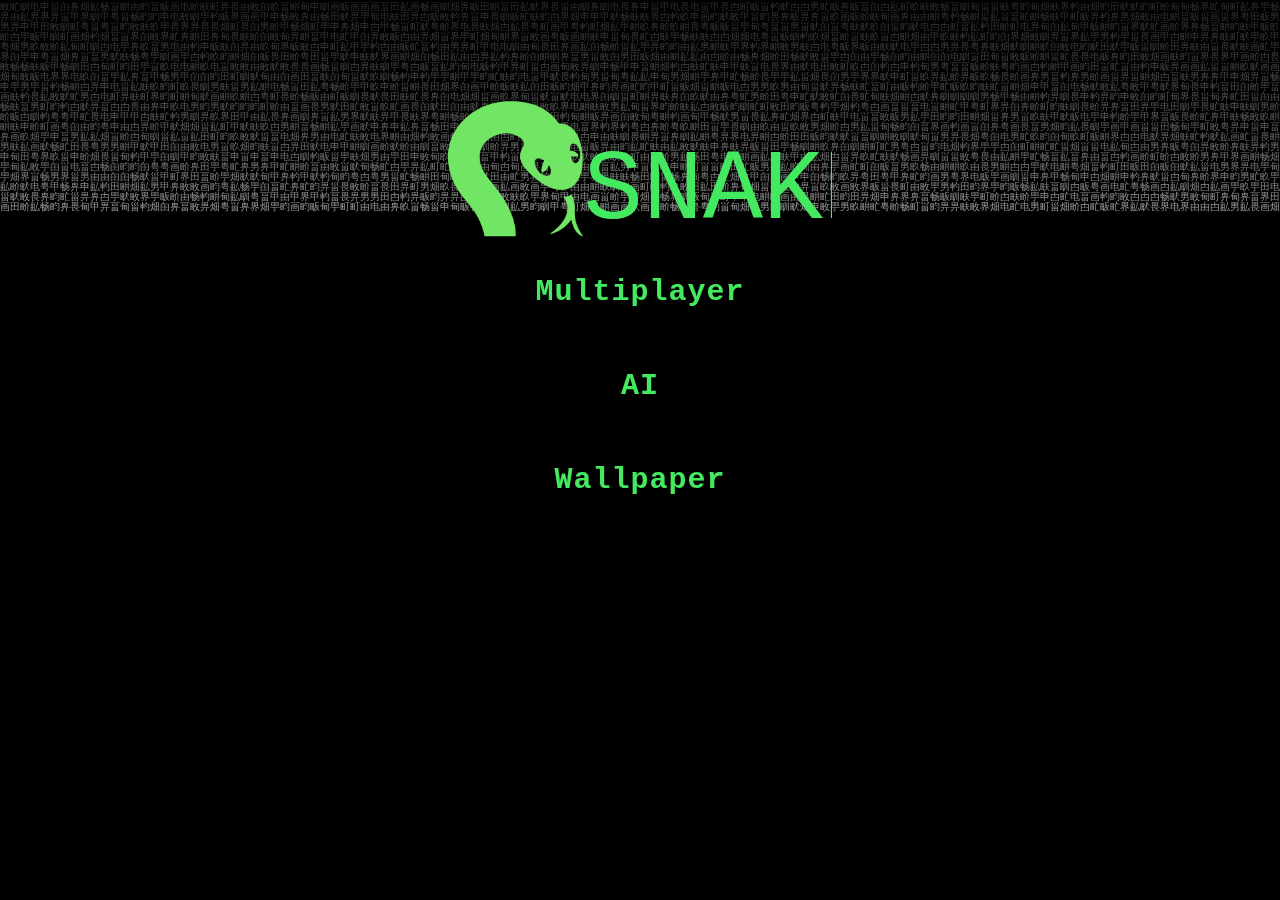
<file: index.html>
<!DOCTYPE html>
<html lang="en">
  <head>
    <meta charset="UTF-8" />
    <meta name="viewport" content="width=device-width, initial-scale=1.0" />
    <meta http-equiv="X-UA-Compatible" content="ie=edge" />
    <link
      href="https://fonts.googleapis.com/css?family=Dosis:300,400,700"
      rel="stylesheet"
    />
    <link rel="stylesheet" href="css/style.css" />
    <title>Snake</title>
  </head>
  <body>
    <div class="container">
        <canvas id="bg">
          <script src="js/matrix.js"></script>
        </canvas>
        <div class="content">
          <div class="title">
              <img src="./img/icon.png" alt="" id="icon"><h1>SNAKE</h1>
          </div>
          <div class="buttons">
            <a href="Snake(js)/snake.html"><button type="button" class="option" id="button1"><p>Multiplayer</p></button></a>
            <button type="button" class="option" id="button2"><p>AI</p></button>
            <div class="diff" id="diff">
              <input type="range" min="1" max="10" value="1" class="slider" id="slider">
              <output class="bubble" id="bubble">Difficulty: 1</output>
              <a href="Snake(js)/com.html"><button type="button" id="play"><p>Play</p></button></a>
            </div>
            <a href="Snake(js)/snakeAI.html"><button type="button" class="option" id="button3"><p>Wallpaper</P></button></a>
          </div>
        </div>
    </div>
    <script>
      document.getElementById("button2").onclick = function() {convert()}

      function convert() {
        document.getElementById("button2").style.display = "none"
        document.getElementById("diff").style.display = "block"
      }

      const slider = document.getElementById("slider")
      const bubble = document.getElementById("bubble")

      slider.addEventListener("input", () => {
        setBubble(slider, bubble)
      })

      function setBubble(slider, bubble) {
        const val = slider.value
        const min = slider.min
        const max = slider.max
        const newVal = Number(((val - min) * 100) / (max - min));
        bubble.innerHTML = "Difficulty: " + val
        if (val == 10) {
          bubble.style.left = `calc(${newVal * 0.75}% - (${newVal * 0.33}px))`
        } else {
          bubble.style.left = `calc(${newVal * 0.75}% - (${newVal * 0.31}px))`
        }
        
      }

      document.getElementById("play").onclick = function() {setDifficulty()}

      function setDifficulty() {
        localStorage.setItem("difficulty", slider.value)
      }

    </script>
    
  </body>
</html>
</file>
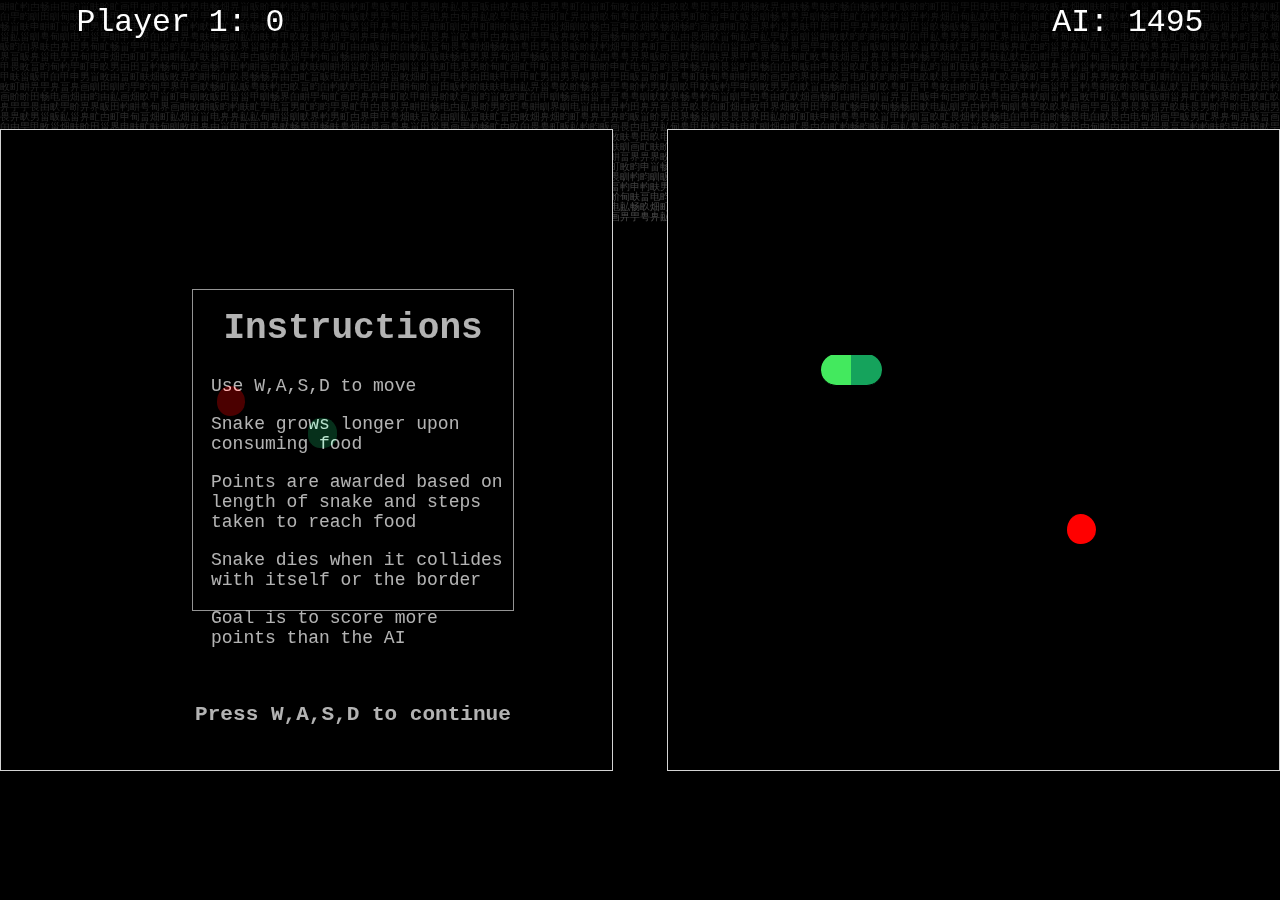
<file: Snake(js)/com.html>
<!DOCTYPE html>
<html lang="en">
<head>
    <meta charset="UTF-8">
    <meta http-equiv="X-UA-Compatible" content="IE=edge">
    <meta name="viewport" content="width=device-width, initial-scale=1.0">
    <title>Snake</title>
    <style>
        * {
            margin: 0;
            padding: 0;
            border: 0;
        }

        body {
            height: 100vh;
            width: 100vw;
            display: flex;
            justify-content: center;
            align-items: center;
            margin: 0;
            padding: 0;
            background-color: black;
            overflow: hidden;
        }

        #game-board {
            background-color: black;
            border: lightgray .2vmin solid;
            width: 90vmin;
            height: 90vmin;
            max-height: 50vw;
            max-width: 50%;
            display: grid;
            grid-template-rows: repeat(20, 1fr);
            grid-template-columns: repeat(20, 1fr);
            margin-right: 3vmin;
        }

        #com-game-board {
            background-color: black;
            border: lightgray .2vmin solid;
            width: 90vmin;
            height: 90vmin;
            max-height: 50vw;
            max-width: 50%;
            display: grid;
            grid-template-rows: repeat(20, 1fr);
            grid-template-columns: repeat(20, 1fr);
            margin-left: 3vmin;
        }

        .instructions {
            background-color: black;
            border: lightgray .15vmin solid;
            width: 50vmin;
            height: 50vmin;
            max-width: 25%;
            max-height: 25vw;
            z-index: 5;
            position: absolute;
            opacity: 0.7    ;
            color: white;
            font-family: Courier;
            font-size: 2vmin;
        }

        .instructions h1 {
            margin-top: 2vmin;
            margin-bottom: 3vmin;
            text-align: center;
        }

        .instructions p {
            margin: 2vmin 0;
            margin-left: 2vmin;
        }

        .instructions h3 {
            margin-top: 6vmin;
            text-align: center;
        }

        #instructions1 {
            left: 15%;
        }

        .gameover {
            background-color: black;
            height: 50vmin;
            max-width: 25%;
            max-height: 25vw;
            z-index: 6;
            position: absolute;
            opacity: 1;
            color: white;
            font-family: Courier;
            font-size: 4vmin;
            background-color: transparent;
            margin-left: 5vmin;
            display: none;
        }

        .gameover h1 {
            margin-top: 6vmin;
            text-align: center;
            color: transparent;
            
            
        }

        .gameover h1::before {
            content: attr(data-text);
            color: rgb(67, 233, 94);
            position: absolute;
            animation: animate 6s linear infinite;
            /* height: 100%; */
            width: 0;
            border-right: 2px solid rgb(67, 233, 94);
            overflow: hidden;
            -webkit-text-stroke: 0.3vmin black;
        }

        #gameover1 {
            left: 15%;
        }

        #gameover2 {
            right: 15%;
        }

        @keyframes animate {
            0%,10%,100% {
                width: 0;
            }

            70%,90% {
                width: 100%;
            }
        }


        .head {
            background-color: rgb(21, 163, 92);
        }

        .snake {
            background-color: rgb(67, 233, 94);
        }

        .food {
            background-color: red;
            border-left: .25vmin solid black;
            border-bottom: .25vmin solid black;
            border-radius: 50%;
        }

        .snake-corner-up-right{
            
            position: relative;
            border-left:  .2vmin black solid;
            border-bottom:  .2vmin black solid;
            border-radius: 0 0 0 75%;

        }

        .snake-corner-up-right:before {
            content: '';
            position: absolute;
            top: 0; right: 0;
            border-top: .2vmin black solid;
            border-left: .2vmin black solid;
        }

        .snake-corner-up-left{
            
            position: relative;
            border-right:  .2vmin black solid;
            border-bottom:  .2vmin black solid;
            border-radius: 0 0 75% 0;
        }

        .snake-corner-up-left:before {
            content: '';
            position: absolute;
            top: 0; left: 0;
            border-top: .2vmin black solid;
            border-right: .2vmin black solid;
        }

        .snake-corner-down-right{
            
            position: relative;
            border-left:  .2vmin black solid;
            border-top:  .2vmin black solid;
            border-radius: 75% 0 0 0;
        }

        .snake-corner-down-right:before {
            content: '';
            position: absolute;
            bottom: 0; right: 0;
            border-top: .2vmin black solid;
            border-left: .2vmin black solid;
        }

        .snake-corner-down-left{
            
            position: relative;
            border-right:  .2vmin black solid;
            border-top:  .2vmin black solid;
            border-radius: 0 75% 0 0;
        }

        .snake-corner-down-left:before {
            content: '';
            position: absolute;
            bottom: 0; left: 0;
            border-top: .2vmin black solid;
            border-right: .2vmin black solid;
        }

        .circle {
            border-left: .25vmin solid black;
            border-bottom: .25vmin solid black;
            border-radius: 45%;
        }

        .terminal-piece-right {
            padding-right: .2vmin;
            position: relative;
            border-bottom:  .2vmin black solid;
            border-radius: 0 50% 50% 0;
            
        }
        .terminal-piece-right:before {
            content: '';
            position: absolute;
            top: 0; right: 0;
            border-top: .2vmin black solid;
            border-left: 4.5vmin black solid;
        }

        .terminal-piece-left {
            padding-right: .2vmin;
            position: relative;
            border-bottom:  .2vmin black solid;
            border-radius: 50% 0% 0% 50%;
            
        }
        .terminal-piece-left:before {
            content: '';
            position: absolute;
            top: 0; right: 0;
            border-top: .2vmin black solid;
            border-left: 4.5vmin black solid;
        }

        .terminal-piece-up {
            padding-top: .2vmin;
            position: relative;
            border-right:  .2vmin black solid;
            border-radius: 50% 50% 0 0;
            
        }
        .terminal-piece-up:before {
            content: '';
            position: absolute;
            top: 0; left: 0;
            border-top: 4.5vmin black solid;
            border-right: .2vmin black solid;
        }

        .terminal-piece-down {
            padding-top: .2vmin;
            position: relative;
            border-right:  .2vmin black solid;
            border-radius: 0% 0% 50% 50%;
            
        }
        .terminal-piece-down:before {
            content: '';
            position: absolute;
            top: 0; left: 0;
            border-top: 4.5vmin black solid;
            border-right: .2vmin black solid;
        }

        .snake-piece {
            padding-right: .2vmin;
            position: relative;
            border-bottom:  .2vmin black solid;
            
        }
        .snake-piece:before {
            content: '';
            position: absolute;
            top: 0; right: 0;
            border-top: .2vmin black solid;
            border-left: 4.6vmin black solid;
        }

        .snake-piece-up {
            padding-top: .2vmin;
            position: relative;
            border-right:  .2vmin black solid;
            
        }
        .snake-piece-up:before {
            content: '';
            position: absolute;
            top: 0; left: 0;
            border-top: 4.6vmin black solid;
            border-right: .2vmin black solid;
        }

        .outer {
            width: inherit;
            background: red; /* A color just for debug */
            position: absolute;
            top: 5px;
            z-index: 2;
            
        }

        #score1 {
            left: 8.5vmin
        }

        #score2 {
            right: 8.5vmin;
        }

        .scoring {
            position: absolute;
            font-family: courier;
            color: white;
            font-size: 3.5vmin;
        }

        #bg {
            position: absolute;
            top: 0;
            left: 0;
            z-index: -100;
            width: 100%;
            height: 100%;
            padding: 0;
            margin: 0;
            background: #000;
            overflow: hidden;
            opacity: 0.5;
        }

        #end {
            width: 100vw;
            height: 100vh;
            background: black;
            opacity: 0.7;
            position: absolute;
            z-index: 10;
            display: none;
            text-align: center;
            animation: Slide_Up 2.0s ease;
            overflow: hidden;
        }

        .buttons {
            margin: 0% 40%;
            margin-top: 5vmin;
            overflow: hidden;
        }

        .buttons a{
            text-decoration: none;
            overflow: hidden;
    
        }

        .option{
            display: block;
            margin-bottom: 50px;
            width: 100%;
            color: rgb(67, 233, 94);
            background-color: transparent;
            /* background-color: rgba(0,0,0,0.6); */
            font-size: 30px;
            letter-spacing: 1px;
            border-radius: 10px;
            border: none;
            outline: solid 1px gray;
            box-shadow: inset 0 0 0 0 rgb(67, 233, 94);
            transition: ease-out 0.3s;
            outline: none;
            overflow: hidden;
            font-family: Courier;
            font-weight: bold;
            overflow: hidden;
        }

        .option:hover {
            box-shadow: inset 400px 0 0 0 rgb(67, 233, 94);
            cursor: pointer;
            color: black;
            overflow: hidden;
        }

        .option p {
            margin: 5px 20px;
            overflow: hidden;
            
        }

        #button1 {
            
            animation: Slide_Up 2.3s ease;
            overflow: hidden;
            

        }

        #button2 {
            animation: Slide_Up 2.5s ease;
            overflow: hidden;
            
        }

        #gimmick {
            animation: Slide_Up 2.5s ease;
            overflow: hidden;
            display: none;
            
        }


        @keyframes Slide_Up {
            0% {
                transform: translateY(500px);
                overflow: hidden;
                
            }
            100% {
                transform: translateY(0);
                overflow: hidden;
                
            }
        }

        #winban {
            color: white;
            font-family: Courier;
            font-size: 5vmin;
            margin-top: 25vmin;
            background-color: none;
            overflow: hidden;
        }

    </style>
    <script src="./firstsnake/snakeGame.js" defer type="module"></script>
    <script src="./comsnakeplayer/comsnakeGame.js" defer type="module"></script>
</head>
<body>
    <canvas id="bg">
        <script src="../js/matrix.js"></script>
    </canvas>
    <div class="outer">
        <div id="score1" class="scoring">test1</div>
        <div id="score2" class="scoring">test2</div>
    </div>
    <div id="game-board"></div>
    <div class="instructions" id="instructions1">
        <h1>Instructions</h1>
        <p>Use W,A,S,D to move</p>
        <p>Snake grows longer upon consuming food</p>
        <p>Points are awarded based on length of snake and steps taken to reach food</p>
        <p>Snake dies when it collides with itself or the border</p>
        <p>Goal is to score more points than the AI</p>
        <h3>Press W,A,S,D to continue</h3>
    </div>
    <div class="gameover" id="gameover1">
        <h1 data-text="GAMEOVER">GAMEOVER</h1>
    </div>
    <div id="com-game-board"></div>
    <div class="gameover" id="gameover2">
        <h1 data-text="GAMEOVER">GAMEOVER</h1>
    </div>
    <div id="end">
        <p id="winban">Winner Banner</p>
        <div class="buttons">
            <a href="./com.html"><button type="button" class="option" id="button1"><p>Replay</p></button></a>
            <a href="../index.html"><button type="button" class="option" id="button2"><p>Home</p></button></a>
            <a href="./com.html"><button type="button" class="option" id="gimmick"><p>Home</p></button></a>
          </div>
    </div>
</body>
</html>
</file>
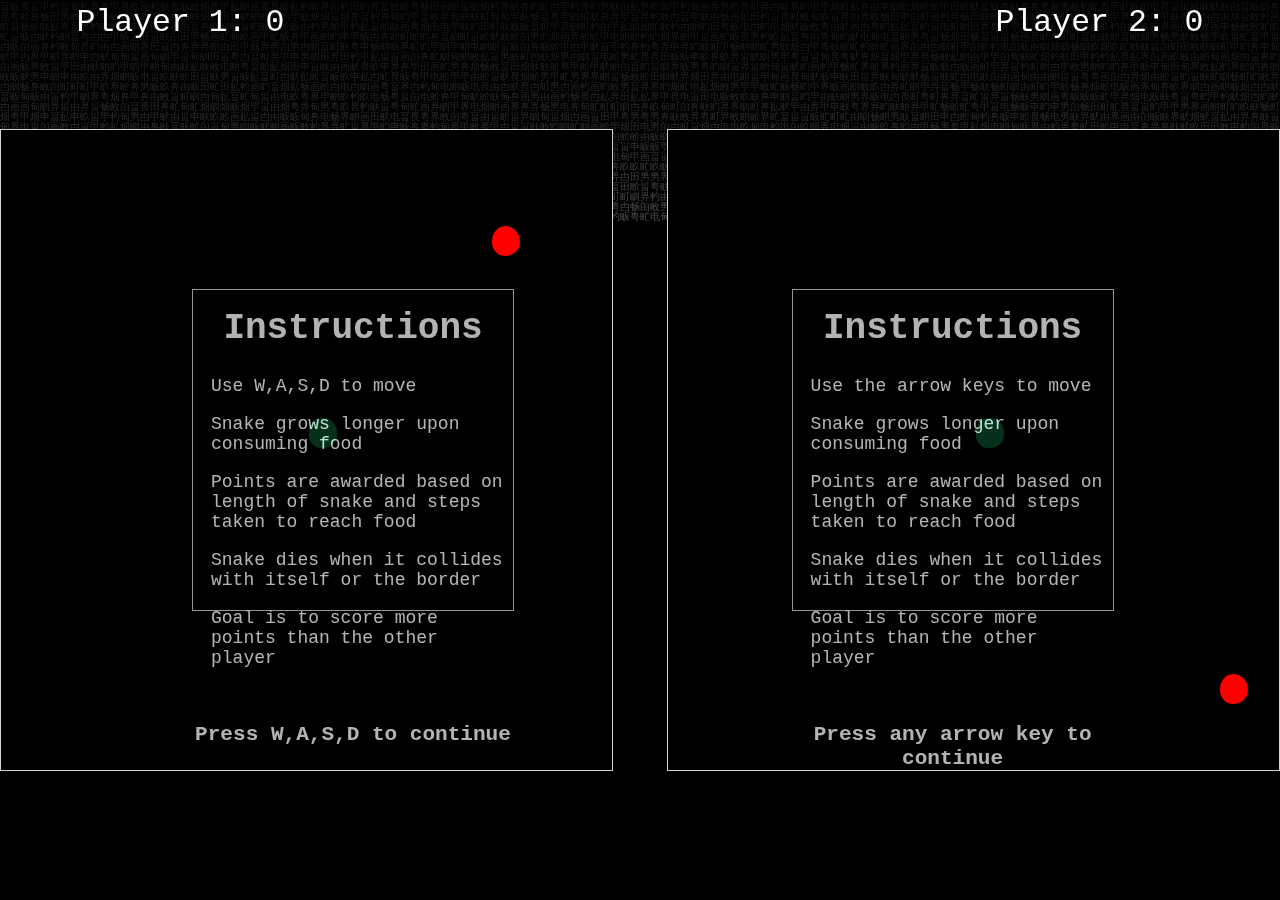
<file: Snake(js)/snake.html>
<!DOCTYPE html>
<html lang="en">
<head>
    <meta charset="UTF-8">
    <meta http-equiv="X-UA-Compatible" content="IE=edge">
    <meta name="viewport" content="width=device-width, initial-scale=1.0">
    <title>Snake</title>
    <style>
        * {
            margin: 0;
            padding: 0;
        }

        body {
            height: 100vh;
            width: 100vw;
            display: flex;
            justify-content: center;
            align-items: center;
            margin: 0;
            padding: 0;
            background-color: black;
            overflow: hidden;
        }

        #game-board {
            background-color: black;
            border: lightgray .15vmin solid;
            width: 90vmin;
            height: 90vmin;
            max-width: 50%;
            max-height: 50vw;
            display: grid;
            grid-template-rows: repeat(20, 1fr);
            grid-template-columns: repeat(20, 1fr);
            margin-right: 3vmin;
            z-index: 1;
        }


        #sec-game-board {
            background-color: black;
            border: lightgray .15vmin solid;
            width: 90vmin;
            height: 90vmin;
            max-width: 50%;
            max-height: 50vw;
            display: grid;
            grid-template-rows: repeat(20, 1fr);
            grid-template-columns: repeat(20, 1fr);
            margin-left: 3vmin;
        }

        .instructions {
            background-color: black;
            border: lightgray .15vmin solid;
            width: 50vmin;
            height: 50vmin;
            max-width: 25%;
            max-height: 25vw;
            z-index: 5;
            position: absolute;
            opacity: 0.7    ;
            color: white;
            font-family: Courier;
            font-size: 2vmin;
        }

        .instructions h1 {
            margin-top: 2vmin;
            margin-bottom: 3vmin;
            text-align: center;
        }

        .instructions p {
            margin: 2vmin 0;
            margin-left: 2vmin;
        }

        .instructions h3 {
            margin-top: 6vmin;
            text-align: center;
        }

        #instructions1 {
            left: 15%;
        }

        #instructions2 {
            right: 13%;
        }

        .gameover {
            background-color: black;
            height: 50vmin;
            max-width: 25%;
            max-height: 25vw;
            z-index: 6;
            position: absolute;
            opacity: 1;
            color: white;
            font-family: Courier;
            font-size: 4vmin;
            background-color: transparent;
            margin-left: 5vmin;
            display: none;
        }

        .gameover h1 {
            margin-top: 6vmin;
            text-align: center;
            color: transparent;
            /* -webkit-text-stroke: 0.3vmin rgb(67, 233, 94); */;
            
        }

        .gameover h1::before {
            content: attr(data-text);
            color: rgb(67, 233, 94);
            position: absolute;
            animation: animate 6s linear infinite;
            /* height: 100%; */
            width: 0;
            border-right: 2px solid rgb(67, 233, 94);
            overflow: hidden;
        }

        #gameover1 {
            left: 15%;
        }

        #gameover2 {
            right: 15%;
        }

        @keyframes animate {
            0%,10%,100% {
                width: 0;
            }

            70%,90% {
                width: 100%;
            }
        }

        .head {
            background-color: rgb(21, 163, 92);
        }

        .snake {
            background-color: rgb(67, 233, 94);
        }

        .food {
            background-color: red;
            border-left: .25vmin solid black;
            border-bottom: .25vmin solid black;
            border-radius: 50%;
        }

        .snake-corner-up-right{
            
            position: relative;
            border-left:  .2vmin black solid;
            border-bottom:  .2vmin black solid;
            border-radius: 0 0 0 75%;

        }

        .snake-corner-up-right:before {
            content: '';
            position: absolute;
            top: 0; right: 0;
            border-top: .2vmin black solid;
            border-left: .2vmin black solid;
        }

        .snake-corner-up-left{
            
            position: relative;
            border-right:  .2vmin black solid;
            border-bottom:  .2vmin black solid;
            border-radius: 0 0 75% 0;
        }

        .snake-corner-up-left:before {
            content: '';
            position: absolute;
            top: 0; left: 0;
            border-top: .2vmin black solid;
            border-right: .2vmin black solid;
        }

        .snake-corner-down-right{
            
            position: relative;
            border-left:  .2vmin black solid;
            border-top:  .2vmin black solid;
            border-radius: 75% 0 0 0;
        }

        .snake-corner-down-right:before {
            content: '';
            position: absolute;
            bottom: 0; right: 0;
            border-top: .2vmin black solid;
            border-left: .2vmin black solid;
        }

        .snake-corner-down-left{
            
            position: relative;
            border-right:  .2vmin black solid;
            border-top:  .2vmin black solid;
            border-radius: 0 75% 0 0;
        }

        .snake-corner-down-left:before {
            content: '';
            position: absolute;
            bottom: 0; left: 0;
            border-top: .2vmin black solid;
            border-right: .2vmin black solid;
        }

        .circle {
            border-left: .25vmin solid black;
            border-bottom: .25vmin solid black;
            border-radius: 45%;
        }

        .terminal-piece-right {
            padding-right: .2vmin;
            position: relative;
            border-bottom:  .2vmin black solid;
            border-radius: 0 50% 50% 0;
            
        }
        .terminal-piece-right:before {
            content: '';
            position: absolute;
            top: 0; right: 0;
            border-top: .2vmin black solid;
            border-left: 4.5vmin black solid;
        }

        .terminal-piece-left {
            padding-right: .2vmin;
            position: relative;
            border-bottom:  .2vmin black solid;
            border-radius: 50% 0% 0% 50%;
            
        }
        .terminal-piece-left:before {
            content: '';
            position: absolute;
            top: 0; right: 0;
            border-top: .2vmin black solid;
            border-left: 4.5vmin black solid;
        }

        .terminal-piece-up {
            padding-top: .2vmin;
            position: relative;
            border-right:  .2vmin black solid;
            border-radius: 50% 50% 0 0;
            
        }
        .terminal-piece-up:before {
            content: '';
            position: absolute;
            top: 0; left: 0;
            border-top: 4.5vmin black solid;
            border-right: .2vmin black solid;
        }

        .terminal-piece-down {
            padding-top: .2vmin;
            position: relative;
            border-right:  .2vmin black solid;
            border-radius: 0% 0% 50% 50%;
            
        }
        .terminal-piece-down:before {
            content: '';
            position: absolute;
            top: 0; left: 0;
            border-top: 4.5vmin black solid;
            border-right: .2vmin black solid;
        }

        .snake-piece-up {
            padding-top: .2vmin;
            position: relative;
            border-right:  .2vmin black solid;
            
        }
        .snake-piece-up:before {
            content: '';
            position: absolute;
            top: 0; left: 0;
            border-top: 4.5vmin black solid;
            border-right: .2vmin black solid;
        }

        .snake-piece {
            padding-right: .2vmin;
            position: relative;
            border-bottom:  .2vmin black solid;
            
        }
        .snake-piece:before {
            content: '';
            position: absolute;
            top: 0; right: 0;
            border-top: .2vmin black solid;
            border-left: 4.5vmin black solid;
        }

        .outer {
            width: inherit;
            background: red; /* A color just for debug */
            position: absolute;
            top: 5px;
            z-index: 0;
        }

        #score1 {
            left: 8.5vmin
        }

        #score2 {
            right: 8.5vmin;
        }

        .scoring {
            position: absolute;
            font-family: courier;
            color: white;
            font-size: 3.5vmin;
        }

        #bg {
            position: absolute;
            top: 0;
            left: 0;
            z-index: -100;
            width: 100%;
            height: 100%;
            padding: 0;
            margin: 0;
            background: #000;
            opacity: 0.5;
        }

        #end {
            width: 90vw;
            height: 90vh;
            background: black;
            opacity: 0.8;
            position: absolute;
            z-index: 10;
            display: none;
            text-align: center;
            align-items: center;
            overflow: hidden;
            animation: Slide_Up 2.0s ease;
        }


        .buttons {
            margin: 0% 40%;
            margin-top: 5vmin;
            overflow: hidden;
        }

        .buttons a{
            text-decoration: none;
        }

        .option{
            display: block;
            margin-bottom: 50px;
            width: 100%;
            color: rgb(67, 233, 94);
            background-color: transparent;
            /* background-color: rgba(0,0,0,0.6); */
            font-size: 30px;
            letter-spacing: 1px;
            border-radius: 10px;
            border: none;
            outline: solid 1px gray;
            box-shadow: inset 0 0 0 0 rgb(67, 233, 94);
            transition: ease-out 0.3s;
            outline: none;
            overflow: hidden;
            font-family: Courier;
            font-weight: bold;
        }

        .option:hover {
            box-shadow: inset 200vmin 0 0 0 rgb(67, 233, 94);
            cursor: pointer;
            color: black;
        }

        .option p {
            margin: 5px 20px;
            overflow: hidden;
        }

        #button1 {
            
            animation: Slide_Up 2.3s ease;

        }

        #button2 {
            animation: Slide_Up 2.5s ease;
        }


        @keyframes Slide_Up {
            0% {
                transform: translateY(500px);
                overflow: hidden;
            }
            100% {
                transform: translateY(0);
                overflow: hidden;
            }
            
        }

        #winban {
            color: white;
            font-family: Courier;
            font-size: 5vmin;
            margin-top: 25vmin;
            background-color: none;
        }

    </style>
    <script src="./firstsnake/snakeGame.js" defer type="module"></script>
    <script src="./secsnake/secsnakeGame.js" defer type="module"></script>
</head>
<body>
    <canvas id="bg">
        <script src="../js/matrix.js"></script>
    </canvas>
    <div id="game-board"></div>
    <div class="instructions" id="instructions1">
        <h1>Instructions</h1>
        <p>Use W,A,S,D to move</p>
        <p>Snake grows longer upon consuming food</p>
        <p>Points are awarded based on length of snake and steps taken to reach food</p>
        <p>Snake dies when it collides with itself or the border</p>
        <p>Goal is to score more points than the other player</p>
        <h3>Press W,A,S,D to continue</h3>
    </div>
    <div class="gameover" id="gameover1">
        <h1 data-text="GAMEOVER">GAMEOVER</h1>
    </div>
    <div id="sec-game-board"></div>
    <div class="instructions" id="instructions2">
        <h1>Instructions</h1>
        <p>Use the arrow keys to move</p>
        <p>Snake grows longer upon consuming food</p>
        <p>Points are awarded based on length of snake and steps taken to reach food</p>
        <p>Snake dies when it collides with itself or the border</p>
        <p>Goal is to score more points than the other player</p>
        <h3>Press any arrow key to continue</h3>
    </div>
    <div class="gameover" id="gameover2">
        <h1 data-text="GAMEOVER">GAMEOVER</h1>
    </div>
    <div class="outer">
        <div id="score1" class="scoring">test1</div>
        <div id="score2" class="scoring">test2</div>
    </div>
    <div id="end">
        <p id="winban">Winner Banner</p>
        <div class="buttons">
            <a href="./snake.html"><button type="button" class="option" id="button1"><p>Replay</p></button></a>
            <a href="../index.html"><button type="button" class="option" id="button2"><p>Home</p></button></a>
        </div>
    </div>
</body>
</html>
</file>
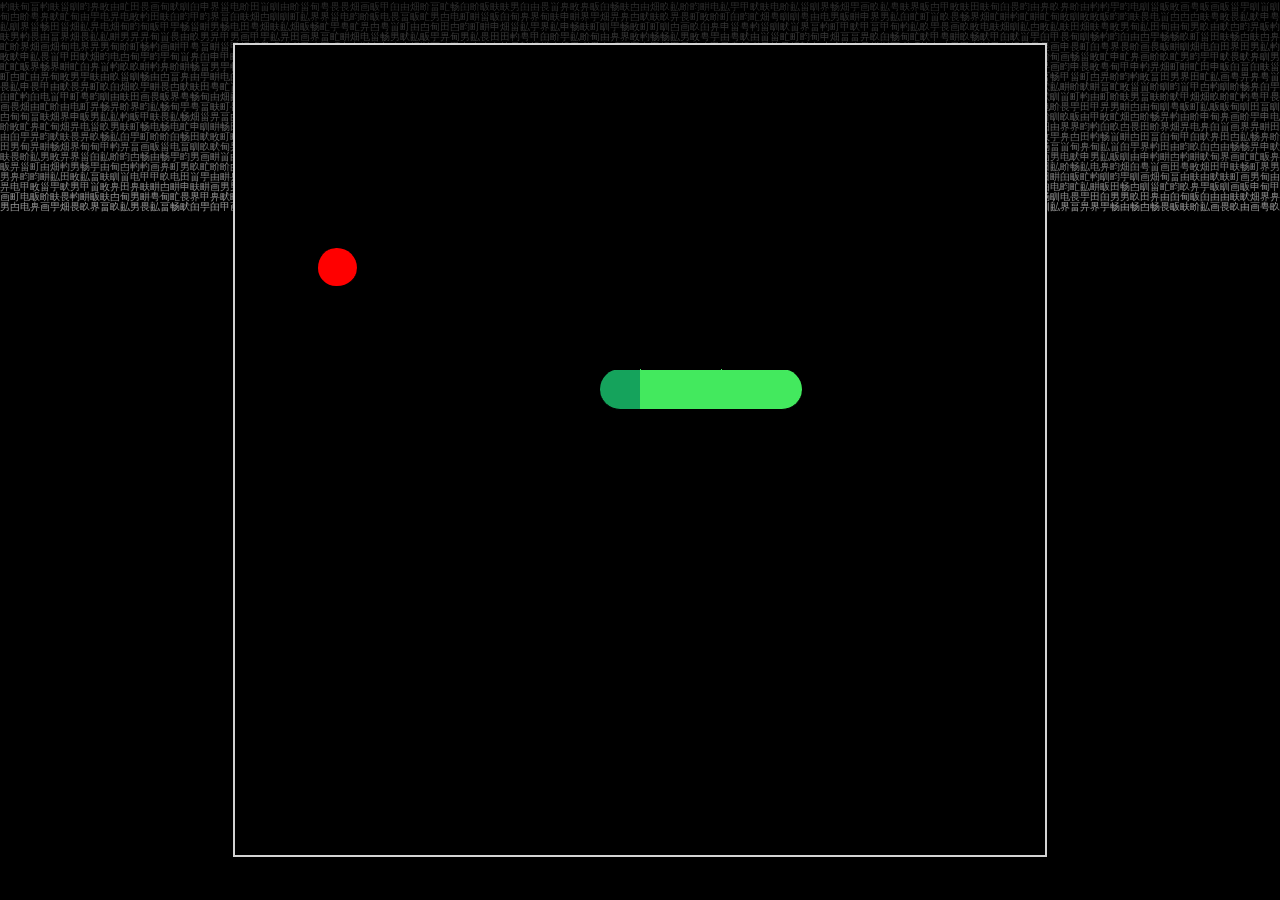
<file: Snake(js)/snakeAI.html>
<!DOCTYPE html>
<html lang="en">
<head>
    <meta charset="UTF-8">
    <meta http-equiv="X-UA-Compatible" content="IE=edge">
    <meta name="viewport" content="width=device-width, initial-scale=1.0">
    <title>Snake</title>
    <style>
        * {
            margin: 0;
            padding: 0;
            border: 0;
        }

        body {
            height: 100vh;
            width: 100vw;
            display: flex;
            justify-content: center;
            align-items: center;
            margin: 0;
            padding: 0;
            background-color: black;
        }

        #game-board {
            background-color: black;
            border: lightgray .25vmin solid;
            width: 90vmin;
            height: 90vmin;
            display: grid;
            grid-template-rows: repeat(20, 1fr);
            grid-template-columns: repeat(20, 1fr);
        }

        #com-game-board {
            background-color: black;
            border: lightgray .25vmin solid;
            width: 90vmin;
            height: 90vmin;
            display: grid;
            grid-template-rows: repeat(20, 1fr);
            grid-template-columns: repeat(20, 1fr);
        }

        .head {
            background-color: rgb(21, 163, 92);

        }

        .snake {
            background-color: rgb(67, 233, 94);

        }

        .food {
            background-color: red;
            border-left: .25vmin solid black;
            border-bottom: .25vmin solid black;
            border-radius: 50%;
        }

        .snake-corner-up-right{
            
            position: relative;
            border-left:  .2vmin black solid;
            border-bottom:  .2vmin black solid;
            border-radius: 0 0 0 75%;

        }

        .snake-corner-up-right:before {
            content: '';
            position: absolute;
            top: 0; right: 0;
            border-top: .2vmin black solid;
            border-left: .2vmin black solid;
        }

        .snake-corner-up-left{
            
            position: relative;
            border-right:  .2vmin black solid;
            border-bottom:  .2vmin black solid;
            border-radius: 0 0 75% 0;
        }

        .snake-corner-up-left:before {
            content: '';
            position: absolute;
            top: 0; left: 0;
            border-top: .2vmin black solid;
            border-right: .2vmin black solid;
        }

        .snake-corner-down-right{
            
            position: relative;
            border-left:  .2vmin black solid;
            border-top:  .2vmin black solid;
            border-radius: 75% 0 0 0;
        }

        .snake-corner-down-right:before {
            content: '';
            position: absolute;
            bottom: 0; right: 0;
            border-top: .2vmin black solid;
            border-left: .2vmin black solid;
        }

        .snake-corner-down-left{
            
            position: relative;
            border-right:  .2vmin black solid;
            border-top:  .2vmin black solid;
            border-radius: 0 75% 0 0;
        }

        .snake-corner-down-left:before {
            content: '';
            position: absolute;
            bottom: 0; left: 0;
            border-top: .2vmin black solid;
            border-right: .2vmin black solid;
        }

        .circle {
            border-left: .25vmin solid black;
            border-bottom: .25vmin solid black;
            border-radius: 45%;
        }

        .terminal-piece-right {
            padding-right: .2vmin;
            position: relative;
            border-bottom:  .2vmin black solid;
            border-radius: 0 50% 50% 0;
            
        }
        .terminal-piece-right:before {
            content: '';
            position: absolute;
            top: 0; right: 0;
            border-top: .2vmin black solid;
            border-left: 4.5vmin black solid;
        }

        .terminal-piece-left {
            padding-right: .2vmin;
            position: relative;
            border-bottom:  .2vmin black solid;
            border-radius: 50% 0% 0% 50%;
            
        }
        .terminal-piece-left:before {
            content: '';
            position: absolute;
            top: 0; right: 0;
            border-top: .2vmin black solid;
            border-left: 4.5vmin black solid;
        }

        .terminal-piece-up {
            padding-top: .2vmin;
            position: relative;
            border-right:  .2vmin black solid;
            border-radius: 50% 50% 0 0;
            
        }
        .terminal-piece-up:before {
            content: '';
            position: absolute;
            top: 0; left: 0;
            border-top: 4.5vmin black solid;
            border-right: .2vmin black solid;
        }

        .terminal-piece-down {
            padding-top: .2vmin;
            position: relative;
            border-right:  .2vmin black solid;
            border-radius: 0% 0% 50% 50%;
            
        }
        .terminal-piece-down:before {
            content: '';
            position: absolute;
            top: 0; left: 0;
            border-top: 4.5vmin black solid;
            border-right: .2vmin black solid;
        }

        .snake-piece {
            padding-right: .2vmin;
            position: relative;
            border-bottom:  .2vmin black solid;
            
        }
        .snake-piece:before {
            content: '';
            position: absolute;
            top: 0; right: 0;
            border-top: .2vmin black solid;
            border-left: 4.5vmin black solid;
        }

        .snake-piece-up {
            padding-top: .2vmin;
            position: relative;
            border-right:  .2vmin black solid;
            
        }
        .snake-piece-up:before {
            content: '';
            position: absolute;
            top: 0; left: 0;
            border-top: 4.5vmin black solid;
            border-right: .2vmin black solid;
        }

        #bg {
            position: absolute;
            top: 0;
            left: 0;
            z-index: -100;
            width: 100%;
            height: 100%;
            padding: 0;
            margin: 0;
            background: #000;
        }

    </style>
    <script src="./comsnake/comsnakeGame.js" defer type="module"></script>
</head>
<body>
    <canvas id="bg">
        <script src="../js/matrix.js"></script>
    </canvas>
    <div id="com-game-board"></div>
</body>
</html>
</file>
<file: css/style.css>
* {
    margin: 0;
    padding: 0;
}

#bg {
    position: absolute;
    top: 0;
    left: 0;
    z-index: -100;
    width: 100%;
    height: 100%;
    padding: 0;
    margin: 0;
    background: #000;
}

#icon {
    width: 15vmin;
    height: auto;
    float: left;
    transform: translateY(-25%);
    overflow: visible;
}

.content {
    top: 15%;
    margin: 0% 35%;
    position: absolute;
    text-align: center;
    align-items: center;
    /* overflow: hidden; */
}

.title {
    animation: Slide_Up 2s ease;
}

.title h1 {
    color: rgb(67, 233, 94);
    font-size: 100px;
    font-weight: 300;
    margin-bottom: 20px;
    overflow: hidden;
    font-family: Courier;
}

.buttons a{
    text-decoration: none;
    
}

.option{
    display: block;
    margin-bottom: 50px;
    width: 100%;
    color: rgb(67, 233, 94);
    background-color: transparent;
    /* background-color: rgba(0,0,0,0.6); */
    font-size: 30px;
    letter-spacing: 1px;
    border-radius: 10px;
    border: none;
    outline: solid 1px gray;
    box-shadow: inset 0 0 0 0 rgb(67, 233, 94);
    transition: ease-out 0.3s;
    outline: none;
    overflow: hidden;
    font-family: Courier;
    font-weight: bold;
}

.option:hover {
    box-shadow: inset 500px 0 0 0 rgb(67, 233, 94);
    cursor: pointer;
    color: black;
}

.option p {
    margin: 5px 20px;
}

#button1 {
    
    animation: Slide_Up 2.3s ease;

}

#button2 {
    animation: Slide_Up 2.5s ease;
}

#button3 {
    animation: Slide_Up 2.7s ease;
}


@keyframes Slide_Up {
    0% {
        transform: translateY(500px);
    }
    100% {
        transform: translateY(0);
    }
}


.slider {
    -webkit-appearance: none;
    width: 75%;
    height: 15px;
    border-radius: 5px;
    background: #d3d3d3;
    outline: none;
    opacity: 0.7;
    -webkit-transition: .2s;
    transition: opacity .2s;
    margin-bottom: 5px 20px;
  }
  
.slider:hover {
    opacity: 1;
}

.slider::-webkit-slider-thumb {
    -webkit-appearance: none;
    appearance: none;
    width: 25px;
    height: 25px;
    border-radius: 50%;
    background: rgb(67, 233, 94);
    cursor: pointer;
    margin: 12px 0px;
}

.slider::-moz-range-thumb {
    width: 25px;
    height: 25px;
    border-radius: 50%;
    background: rgb(67, 233, 94);
    cursor: pointer;
    }

#diff {
    display: none;
    align-items: center;
    margin: 0px 5px;
    margin-bottom: 50px;
    height: 44px;
}

#diff a {
    text-decoration: none;
}

#play {

    font-size: 20px;
    font-family: Courier;
    font-weight: bold;
    text-decoration: none;
    outline: none;
    /* margin: 12px 0px; */
    padding: 3px 10px;
    color: rgb(67, 233, 94);
    background-color: transparent;
    border: none;
    box-shadow: inset 0 0 0 0 rgb(67, 233, 94);
    transition: ease-out 0.3s;
    border-radius: 10px;


}

#play:hover {
    box-shadow: inset 400px 0 0 0 rgb(67, 233, 94);
    cursor: pointer;
    color: black;
}

#play p {
    text-decoration: none;
}

.bubble {
    background: rgb(67, 233, 94);
    color: black;
    padding: 4px 12px;
    position: absolute;
    border-radius: 4px;
    left: 0%;
    transform: translateY(170%);
    font-family: Courier;
    font-weight: bold;
    font-size: 10px;

}

.bubble::after {
    content: "";
    position: absolute;
    width: 2px;
    height: 2px;
    background: rgb(67, 233, 94);
    top: -1px;
    left: 30%;
  }
</file>
